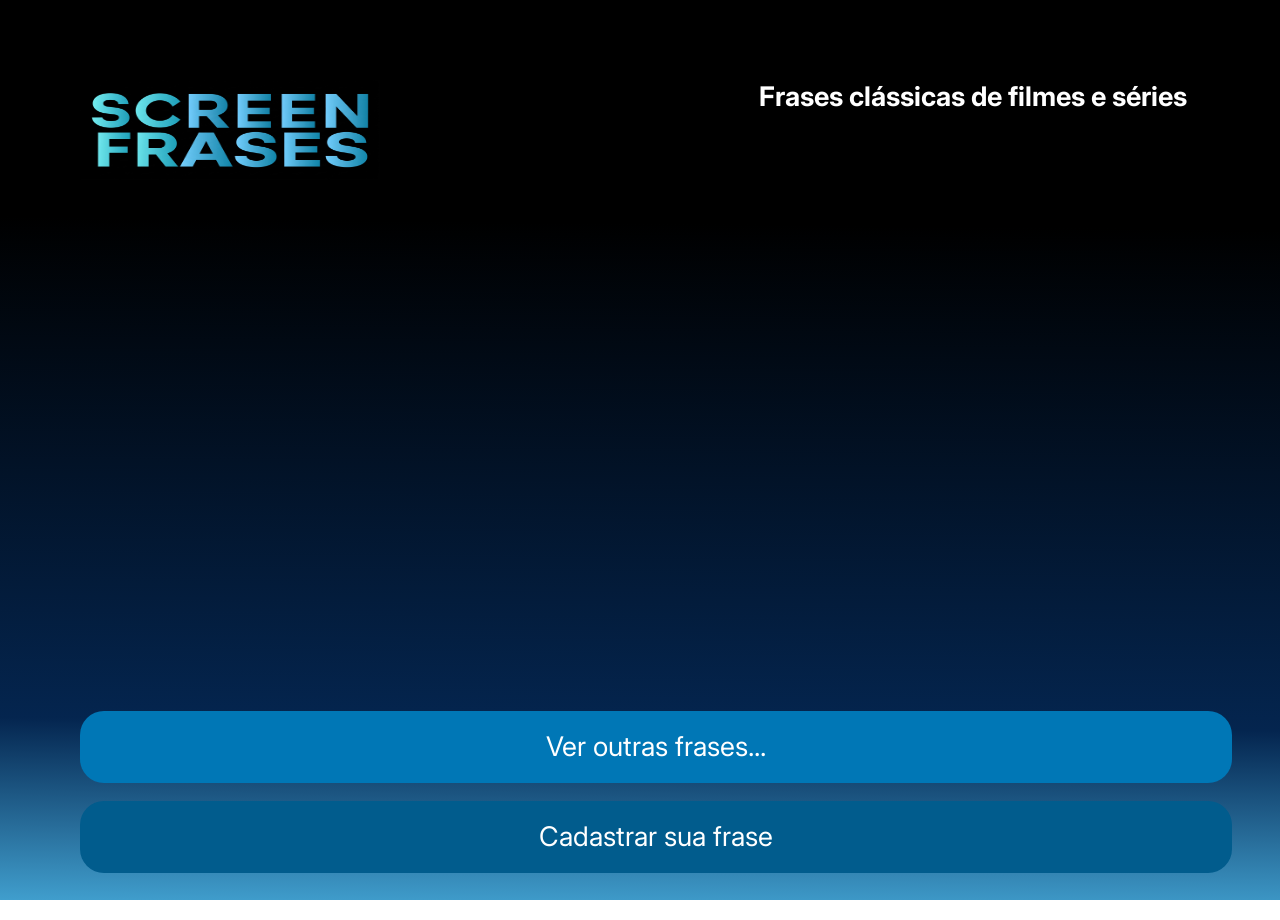
<file: index.html>
<!DOCTYPE html>
<html lang="pt-br">
<head>
  <meta charset="UTF-8">
  <meta name="viewport" content="width=device-width, initial-scale=1.0">
  <link rel="stylesheet" href="https://fonts.googleapis.com/css2?family=Material+Symbols+Outlined:opsz,wght,FILL,GRAD@48,400,0,0" />
  <link rel="preconnect" href="https://fonts.googleapis.com">
  <link rel="preconnect" href="https://fonts.gstatic.com" crossorigin>
  <link href="https://fonts.googleapis.com/css2?family=Inter:wght@400;700&display=swap" rel="stylesheet">
  <link rel="stylesheet" href="style.css">
  <title>ScreenMatch - Frases famosas de séries</title>
</head>
<body>
  <header class="cabecalho">
    <div class="cabecalho__logo">
      <img src="img/screenlogo.png" alt="Logo ScreenMatch">
    </div>  
    <div class="cabecalho__opcoes">
      <h1>Frases clássicas de filmes e séries</h1>
  </header>
  <main class="ficha">
      <h1 class="title">Frases imperdíveis de séries...</h1>
      <div class="ficha-descricao" id="ficha-descricao">
        <!-- As informações serão inseridas aqui -->        
      </div>
      <div class="btn-sortear">Ver outras frases...</div>
      <a href="admin.html" class="btn-cadastrar btn-link">Cadastrar sua frase</a>
  </main>
  <script src="scripts/index.js" type="module"></script>
</body>
</html>
</file>
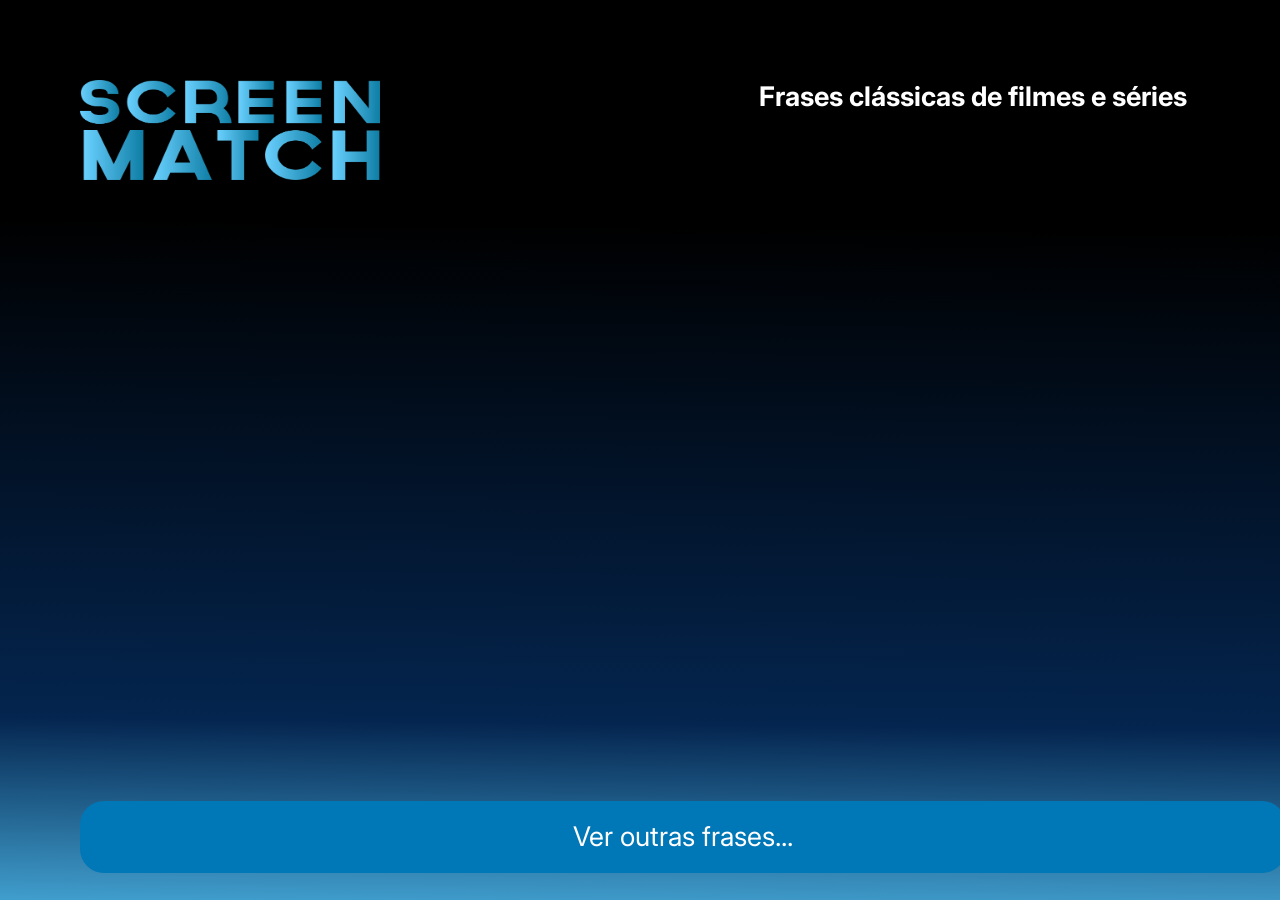
<file: 3356-java-desafio-front/index.html>
<!DOCTYPE html>
<html lang="pt-br">
<head>
  <meta charset="UTF-8">
  <meta name="viewport" content="width=device-width, initial-scale=1.0">
  <link rel="stylesheet" href="https://fonts.googleapis.com/css2?family=Material+Symbols+Outlined:opsz,wght,FILL,GRAD@48,400,0,0" />
  <link rel="preconnect" href="https://fonts.googleapis.com">
  <link rel="preconnect" href="https://fonts.gstatic.com" crossorigin>
  <link href="https://fonts.googleapis.com/css2?family=Inter:wght@400;700&display=swap" rel="stylesheet">
  <link rel="stylesheet" href="style.css">
  <title>ScreenMatch - Frases famosas de séries</title>
</head>
<body>
  <header class="cabecalho">
    <div class="cabecalho__logo">
      <img src="img/logo.png" alt="Logo ScreenMatch">
    </div>  
    <div class="cabecalho__opcoes">
      <h1>Frases clássicas de filmes e séries</h1>
  </header>
  <main class="ficha">
      <h1 class="title">Frases imperdíveis de séries...</h1>
      <div class="ficha-descricao" id="ficha-descricao">
        <!-- As informações serão inseridas aqui -->        
      </div>
      <div class="btn-sortear">Ver outras frases...</div>
  </main>
  <script src="scripts/index.js" type="module"></script>
</body>
</html>
</file>
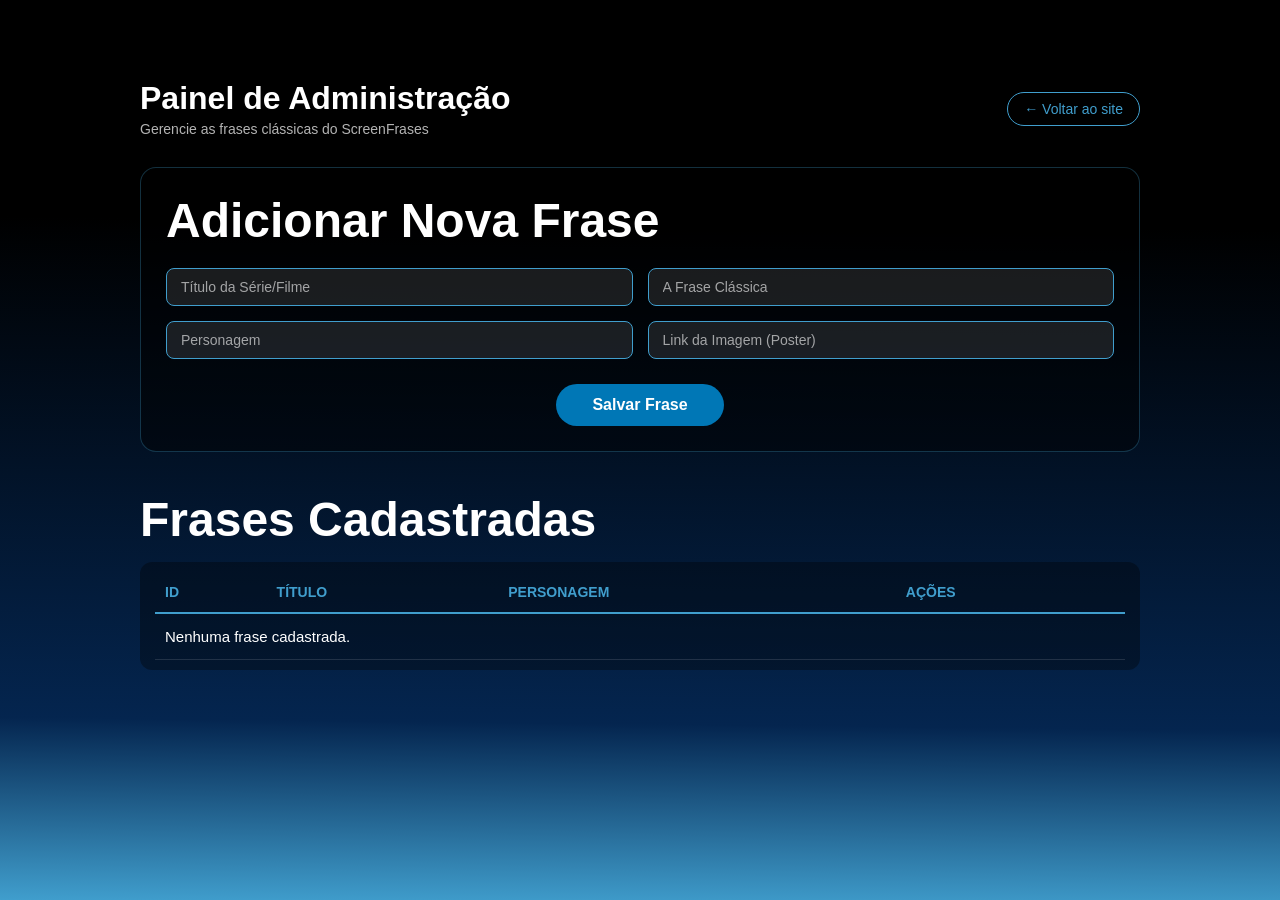
<file: admin.html>
<!DOCTYPE html>
<html lang="pt-br">
<head>
    <meta charset="UTF-8">
    <meta name="viewport" content="width=device-width, initial-scale=1.0">
    <title>Painel Admin - ScreenMatch</title>
    <link rel="stylesheet" href="style.css">
</head>
<body>
    <main class="admin-container">
        <header class="admin-header">
            <div>
                <h1>Painel de Administração</h1>
                <p class="admin-subtitulo">Gerencie as frases clássicas do ScreenFrases</p>
            </div>
            <a href="index.html" class="btn-voltar">← Voltar ao site</a>
        </header>

        <section class="form-card">
            <h2>Adicionar Nova Frase</h2>
            <form id="form-frase" class="admin-form">
                <input type="text" id="titulo" placeholder="Título da Série/Filme" required>
                <input type="text" id="frase" placeholder="A Frase Clássica" required>
                <input type="text" id="personagem" placeholder="Personagem" required>
                <input type="url" id="poster" placeholder="Link da Imagem (Poster)" required>
                <button type="submit" class="btn-salvar">Salvar Frase</button>
            </form>
        </section>

        <section class="tabela-section">
            <h2>Frases Cadastradas</h2>
            <div class="tabela-wrapper">
                <table class="tabela-frases">
                    <thead>
                        <tr>
                            <th>ID</th>
                            <th>Título</th>
                            <th>Personagem</th>
                            <th>Ações</th>
                        </tr>
                    </thead>
                    <tbody id="tabela-corpo">
                        <!-- Preenchido pelo admin.js -->
                    </tbody>
                </table>
            </div>
        </section>
    </main>

    <script type="module" src="./scripts/admin.js"></script>
</body>
</html>
</file>
<file: style.css>
* {
  margin: 0;
  padding: 0;
}

body {
  background: linear-gradient(180.61deg,
          #000000 25.16%,
          #04254f 80%,
          #409ecd 100%);
  background-repeat: no-repeat;
  background-size: cover;
  padding: 5em;
  height: 100vh;
  min-height: 100vh;
  font-family: 'Inter', sans-serif;
  color: white;
  box-sizing: border-box;
}

main {
  align-items: center;
  height: 100%;
  width: 150vh;
}

.cabecalho {
  display: flex;
  justify-content: space-between;
}

.cabecalho__logo {
  display: flex;
  gap: 1em;
}

.cabecalho__opcoes {
  font-size: 1.5vh;
  display: flex;
  gap: 1em;
  padding: 0 1em;
}

.cabecalho__logo img {
  width: 300px;
  height: 100px;
}

.ficha img {
  gap: 1em;
  margin: 0 3em 2em 0;
}

.ficha-descricao {
  display: flex;
}

.ficha-descricao div {
  display: flex;
  flex-direction: column;
  gap: 3em;
}

.text{
  text-align: center;
  color:  #000000 25.16%;
  font-size: 2.5vh;
  margin: 3vh 2vh;
}

.title{
  text-align: center;
  color: #00000080;
  font-size: 3vh;
}

h2 {
  font-size: 48px;
}

p {
  font-size: 22px;
}

.btn-sortear,
.btn-cadastrar {
  border-radius: 24px;
  border: none;
  outline: none;
  padding: 0 1em;
  margin-bottom: 1em;
  color: white;
  cursor: pointer;
  font-size: 3vh;
  line-height: 8vh;
  position: absolute;
  text-align: center;
  text-decoration: none;
  transition: .3s;
  width: 90%;
  box-sizing: border-box;
}

.btn-sortear {
  background-color: #0077b6;
  bottom: 10vh; /* Fica logo acima do botão de cadastrar */
}

.btn-cadastrar {
  background-color: #015c8d;
  bottom: 0; /* Fica na base da tela */
}

.btn-sortear:hover,
.btn-cadastrar:hover {
  filter: brightness(1.15);
}
.btn-link {
    display: block;
    text-decoration: none;
    text-align: center;
    margin-top: 15px;
    box-sizing: border-box;
}


.btn-salvar {
  align-self: center;
  margin-top: 10px;
  padding: 12px 32px;
  background-color: #0077b6;
  color: white;
  border: none;
  border-radius: 24px;
  font-size: 16px;
  font-weight: bold;
  cursor: pointer;
  transition: background-color 0.3s, transform 0.2s;
}

.btn-salvar:hover {
  background-color: #409ecd;
  transform: scale(1.03);
}


#form-frase input {
  padding: 10px 14px;
  border-radius: 8px;
  border: 1px solid #409ecd;
  background-color: rgba(255, 255, 255, 0.1);
  color: white;
  font-size: 14px;
  outline: none;
}

#form-frase input::placeholder {
  color: rgba(255, 255, 255, 0.6);
}

/* ===== PAINEL ADMINISTRATIVO ===== */
.admin-container {
  max-width: 1000px;
  margin: 0 auto;
  color: white;
}

.admin-header {
  display: flex;
  justify-content: space-between;
  align-items: center;
  flex-wrap: wrap;
  gap: 15px;
  margin-bottom: 30px;
}

.admin-subtitulo {
  color: rgba(255, 255, 255, 0.7);
  font-size: 14px;
  margin-top: 4px;
}

.btn-voltar {
  color: #409ecd;
  text-decoration: none;
  border: 1px solid #409ecd;
  padding: 8px 16px;
  border-radius: 20px;
  font-size: 14px;
  transition: 0.3s;
}

.btn-voltar:hover {
  background-color: #409ecd;
  color: #000;
}

/* Card do Formulário */
.form-card {
  background: rgba(0, 0, 0, 0.45);
  border: 1px solid rgba(64, 158, 205, 0.3);
  padding: 25px;
  border-radius: 16px;
  margin-bottom: 40px;
}

.form-card h2 {
  margin-bottom: 20px;
}

.admin-form {
  display: grid;
  grid-template-columns: 1fr 1fr;
  gap: 15px;
}

.admin-form input {
  padding: 12px 14px;
  border-radius: 8px;
  border: 1px solid rgba(64, 158, 205, 0.6);
  background-color: rgba(255, 255, 255, 0.08);
  color: white;
  font-size: 14px;
  outline: none;
  transition: border-color 0.3s;
}

.admin-form input:focus {
  border-color: #409ecd;
  background-color: rgba(255, 255, 255, 0.14);
}

.admin-form input::placeholder {
  color: rgba(255, 255, 255, 0.55);
}

.btn-salvar {
  grid-column: span 2;
  justify-self: center;
  margin-top: 10px;
  padding: 12px 36px;
  background-color: #0077b6;
  color: white;
  border: none;
  border-radius: 24px;
  font-size: 16px;
  font-weight: bold;
  cursor: pointer;
  transition: background-color 0.3s, transform 0.2s;
}

.btn-salvar:hover {
  background-color: #409ecd;
  transform: scale(1.03);
}

/* Tabela e Botões de Ação */
.tabela-section h2 {
  margin-bottom: 15px;
}

.tabela-wrapper {
  overflow-x: auto; /* Permite rolar a tabela no celular sem quebrar a tela */
  background: rgba(0, 0, 0, 0.35);
  border-radius: 12px;
  padding: 10px 15px;
}

.tabela-frases {
  width: 100%;
  border-collapse: collapse;
  text-align: left;
  min-width: 550px;
}

.tabela-frases th {
  padding: 12px 10px;
  border-bottom: 2px solid #409ecd;
  color: #409ecd;
  font-size: 14px;
  text-transform: uppercase;
}

.tabela-frases td {
  padding: 14px 10px;
  border-bottom: 1px solid rgba(255, 255, 255, 0.12);
  font-size: 15px;
}

.tabela-frases tbody tr:hover {
  background-color: rgba(255, 255, 255, 0.05);
}

.acoes-btn {
  display: flex;
  gap: 8px;
}

.btn-editar,
.btn-apagar {
  padding: 6px 14px;
  border: none;
  border-radius: 6px;
  font-size: 13px;
  font-weight: bold;
  cursor: pointer;
  transition: 0.2s;
}

.btn-editar {
  background-color: #0077b6;
  color: white;
}

.btn-editar:hover {
  background-color: #409ecd;
}

.btn-apagar {
  background-color: rgba(255, 77, 77, 0.2);
  color: #ff6b6b;
  border: 1px solid #ff6b6b;
}

.btn-apagar:hover {
  background-color: #ff4d4d;
  color: white;
}

/* ===== RESPONSIVIDADE (CELULAR) ===== */
@media (max-width: 768px) {
  body {
    padding: 1.5em;
  }

  .admin-form {
    grid-template-columns: 1fr; /* Campos ficam um embaixo do outro */
  }

  .btn-salvar {
    grid-column: span 1;
    width: 100%;
  }

  .admin-header {
    flex-direction: column;
    align-items: flex-start;
  }
}

/* Container da frase na página inicial */
#ficha-descricao {
  display: flex;
  align-items: center;
  gap: 35px;
  margin-top: 40px;
  max-width: 1000px;
}

/* Poster com tamanho fixo e sombra */
#ficha-descricao img {
  width: 240px;
  height: 350px;
  object-fit: cover;
  border-radius: 12px;
  box-shadow: 0 10px 25px rgba(0, 0, 0, 0.6);
  border: 1px solid rgba(64, 158, 205, 0.4);
  flex-shrink: 0;
}

#ficha-descricao h2 {
  font-size: 28px;
  color: #409ecd;
  margin-bottom: 16px;
}

/* Destaque principal na frase */
.descricao-texto p:first-child {
  font-size: 32px;
  line-height: 1.4;
  font-weight: 600;
  color: #ffffff;
  border-left: 5px solid #409ecd;
  padding: 12px 20px;
  background: rgba(64, 158, 205, 0.1);
  border-radius: 0 12px 12px 0;
  margin-bottom: 20px;
}

/* Nome do personagem mais discreto */
.descricao-texto p:last-child {
  font-size: 18px;
  color: rgba(255, 255, 255, 0.8);
}

/* Ajuste para celular */
@media (max-width: 768px) {
  #ficha-descricao {
    flex-direction: column;
    text-align: center;
    gap: 20px;
  }

  #ficha-descricao img {
    width: 180px;
    height: 260px;
  }

  .descricao-texto p:first-child {
    font-size: 22px;
    border-left: none;
    border-top: 4px solid #409ecd;
    border-radius: 0 0 12px 12px;
  }
}

@media screen and (max-width: 900px) {

  .ficha-descricao {
      display: block;
  }
}
</file>
<file: 3356-java-desafio-front/style.css>
* {
  margin: 0;
  padding: 0;
}

body {
  background: linear-gradient(180.61deg,
          #000000 25.16%,
          #04254f 80%,
          #409ecd 100%);
  background-repeat: no-repeat;
  background-size: cover;
  padding: 5em;
  height: 100vh;
  min-height: 100vh;
  font-family: 'Inter', sans-serif;
  color: white;
  box-sizing: border-box;
}

main {
  align-items: center;
  height: 100%;
  width: 150vh;
}

.cabecalho {
  display: flex;
  justify-content: space-between;
}

.cabecalho__logo {
  display: flex;
  gap: 1em;
}

.cabecalho__opcoes {
  font-size: 1.5vh;
  display: flex;
  gap: 1em;
  padding: 0 1em;
}

.cabecalho__logo img {
  width: 300px;
  height: 100px;
}

.ficha img {
  gap: 1em;
  margin: 0 3em 2em 0;
}

.ficha-descricao {
  display: flex;
}

.ficha-descricao div {
  display: flex;
  flex-direction: column;
  gap: 3em;
}

.text{
  text-align: center;
  color:  #000000 25.16%;
  font-size: 2.5vh;
  margin: 3vh 2vh;
}

.title{
  text-align: center;
  color: #00000080;
  font-size: 3vh;
}

h2 {
  font-size: 48px;
}

p {
  font-size: 22px;
}

.btn-sortear{
  border-radius: 24px;
  border: none;
  outline: none;
  width: 10%;
  font-size: 24px;
  padding: 0 1em;
  margin-bottom: 1em;
  background-color: #0077b6;
  bottom: 0;
  color: white;
  cursor: pointer;
  font-size: 3vh;
  line-height: 8vh;
  position: absolute;
  text-align: center;
  transition: .3s;
  width: 90%;
}

@media screen and (max-width: 900px) {

  .ficha-descricao {
      display: block;
  }
}
</file>
